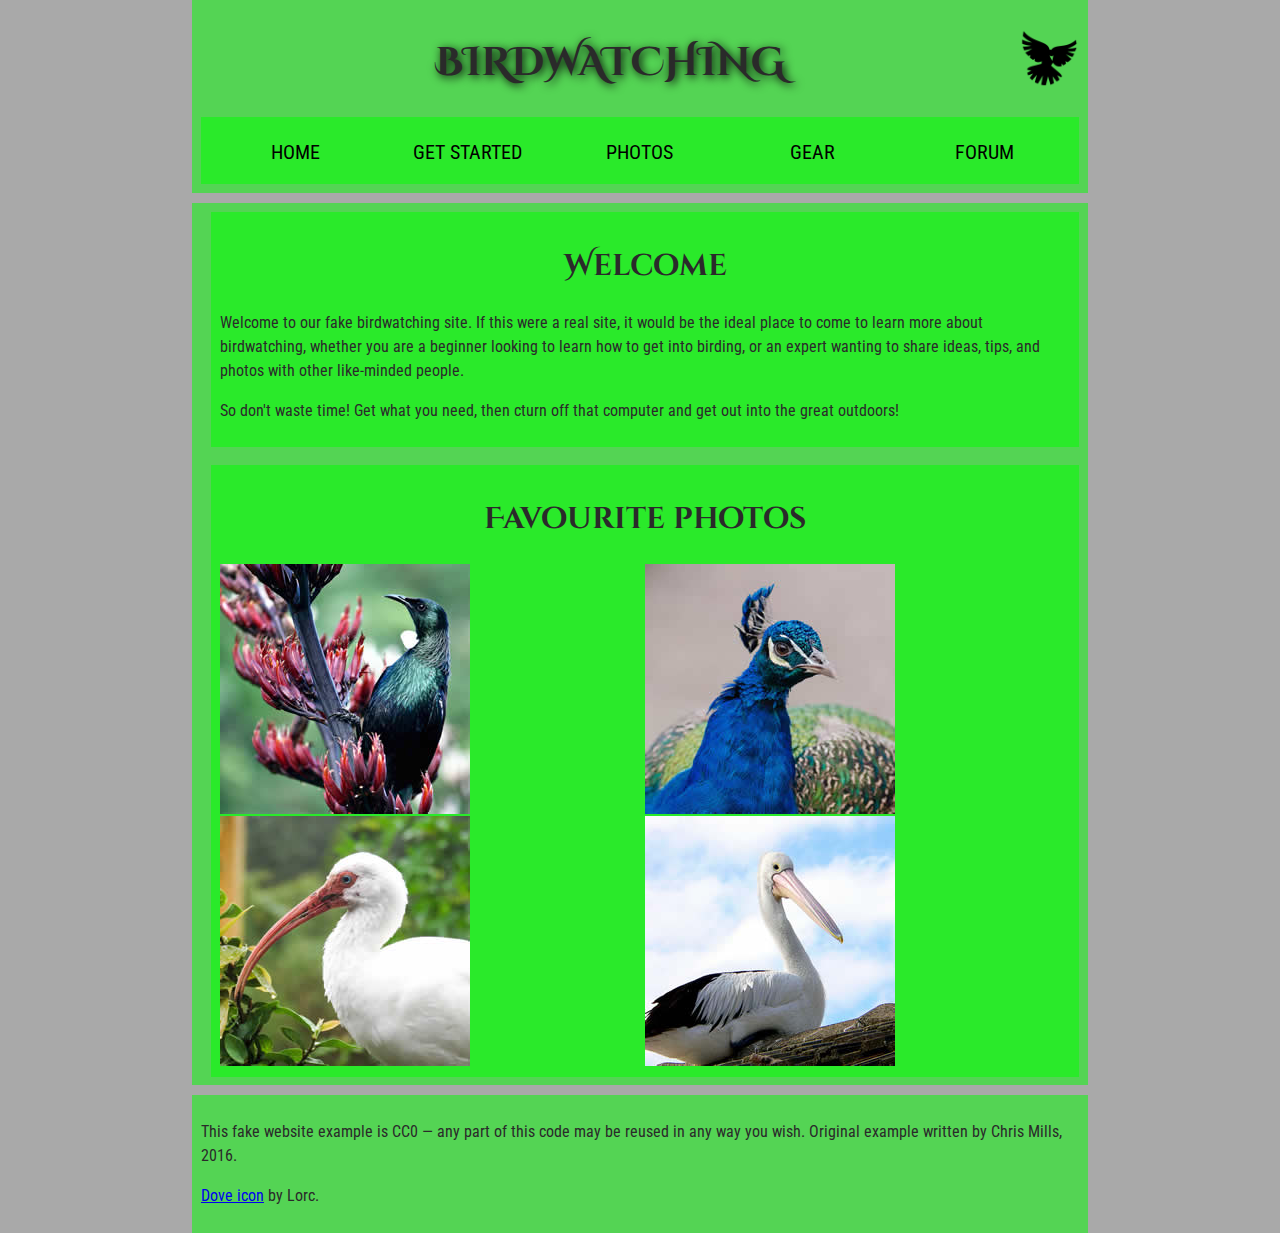
<file: assignment1part2/index.html>
<!DOCTYPE html>
<html lang="en">
  <head>
    <meta charset="utf-8">
    <title>Birdwatching</title>
    <link href="https://fonts.googleapis.com/css?family=Roboto+Condensed:300%7CCinzel+Decorative:700" rel="stylesheet">
    <!--[if lt IE 9]>
      <script src="https://cdnjs.cloudflare.com/ajax/libs/html5shiv/3.7.3/html5shiv.js"></script>
    <![endif]-->
    <link rel="stylesheet" href="style.css">
  </head>

  <body>


    <header> <h1>Birdwatching</h1>
      <img src="dove.png" alt="a simple dove logo">

  

  <nav>
    <ul>
      <li><span>Home</span></li>
      <li><a href="#">Get started</a></li>
      <li><a href="#">Photos</a></li>
      <li><a href="#">Gear</a></li>
      <li><a href="#">Forum</a></li>
    </ul>
  </nav>
</header>

<main>
  <aside>
    <style>
      aside {
        flex: 1;
        margin-left: 10px;
        padding: 1%;
      }
    </style>
  

    <h2>Welcome</h2>

    
      <p>Welcome to our fake birdwatching site. If this were a real site, it would be the ideal place to come to learn more about birdwatching, whether you are a beginner looking to learn how to get into birding, or an expert wanting to share ideas, tips, and photos with other like-minded people.</p>

      <p>So don't waste time! Get what you need, then cturn off that computer and get out into the great outdoors!</p>
  </aside>
 </main>
<main>
  <aside>
    <style>
      aside a {
       display: block;
       float: left;
       width: 50%;
      }
    </style>
      <h2>Favourite photos</h2>
   
     
      <a href="favorite-1.jpg"><img src="favorite-1_th.jpg" alt="Small black bird, black claws, long black slender beak, links to larger version of the image"></a>
      <a href="favorite-2.jpg"><img src="favorite-2_th.jpg" alt="Top half of a pretty bird with bright blue plumage on neck, light colored beak, blue headdress, links to larger version of the image"></a>
      <a href="favorite-3.jpg"><img src="favorite-3_th.jpg" alt="Top half of a large bird with white plumage, very long curved narrow light colored break, links to larger version of the image"></a>
      <a href="favorite-4.jpg"><img src="favorite-4_th.jpg" alt="Large bird, mostly white plumage with black plumage on back and rear, long straight white beak, links to larger version of the image"></a>
  </aside>
</main>
 
  <footer>
      <p>This fake website example is CC0 — any part of this code may be reused in any way you wish. Original example written by Chris Mills, 2016.</p>

      <p><a href="http://game-icons.net/lorc/originals/dove.html">Dove icon</a> by Lorc.</p>
  </footer>

  </body>
</html>
</file>
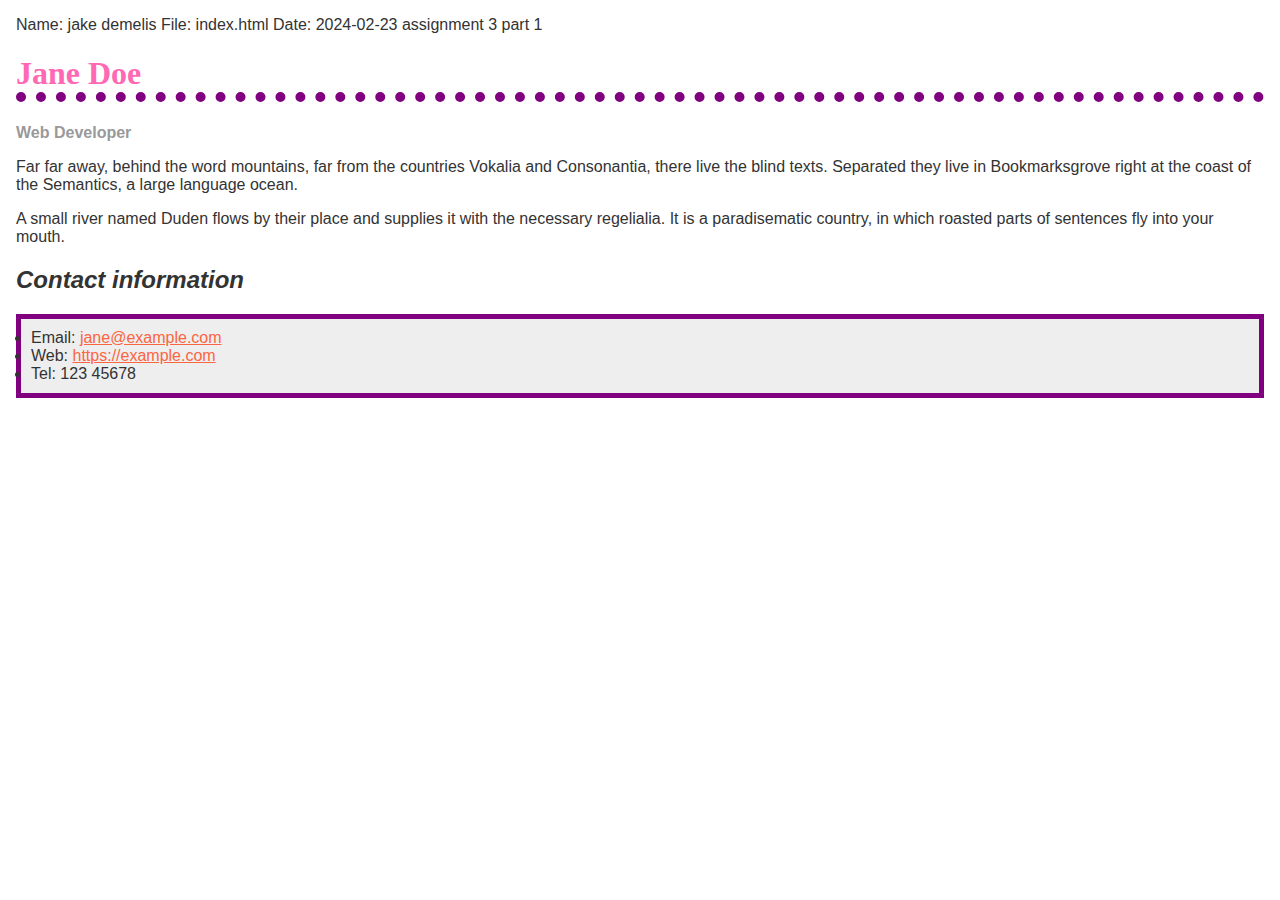
<file: assignment3/part1/index.html>
Name: jake demelis

File: index.html

Date: 2024-02-23

assignment 3 part 1



<!doctype html>
<html lang="en">
  <head>
    <meta charset="utf-8" />
    <meta name="viewport" content="width=device-width" />
    <title>Formatting a biography</title>
    <style>
      body {
        background-color: #fff;
        color: #333;
        font-family: Arial, Helvetica, sans-serif;
        padding: 1em;
        margin: 0;
      }

      h1 {
        color: hotpink;
        font-size: 2em;
        font-family: Georgia, "Times New Roman", Times, serif;
        border-bottom: 10px dotted purple;
      }

      h2 {
        font-size: 1.5em;
        font-style: italic;
      }

      .job-title {
        color: #999999;
        font-weight: bold;
      }
      ul {
        background-color: #eeeeee;
        border: 5px solid purple;
        padding: 10px;
      }  
      a:link,
      a:visited {
        color: #fb6542;
      }

      a:hover {
        color: green;
        text-decoration: none;
      }
    </style>
  </head>

  <body>
    <h1>Jane Doe</h1>
    <div class="job-title">Web Developer</div>
    <p>
      Far far away, behind the word mountains, far from the countries Vokalia
      and Consonantia, there live the blind texts. Separated they live in
      Bookmarksgrove right at the coast of the Semantics, a large language
      ocean.
    </p>

    <p>
      A small river named Duden flows by their place and supplies it with the
      necessary regelialia. It is a paradisematic country, in which roasted
      parts of sentences fly into your mouth.
    </p>

    <h2>Contact information</h2>
    <ul>
      <li>
        Email:
        <a href="mailto:jane@example.com">jane@example.com</a>
      </li>
      <li>
        Web:
        <a href="https://example.com">https://example.com</a>
      </li>
      <li>Tel: 123 45678</li>
    </ul>
  </body>
</html>
</file>
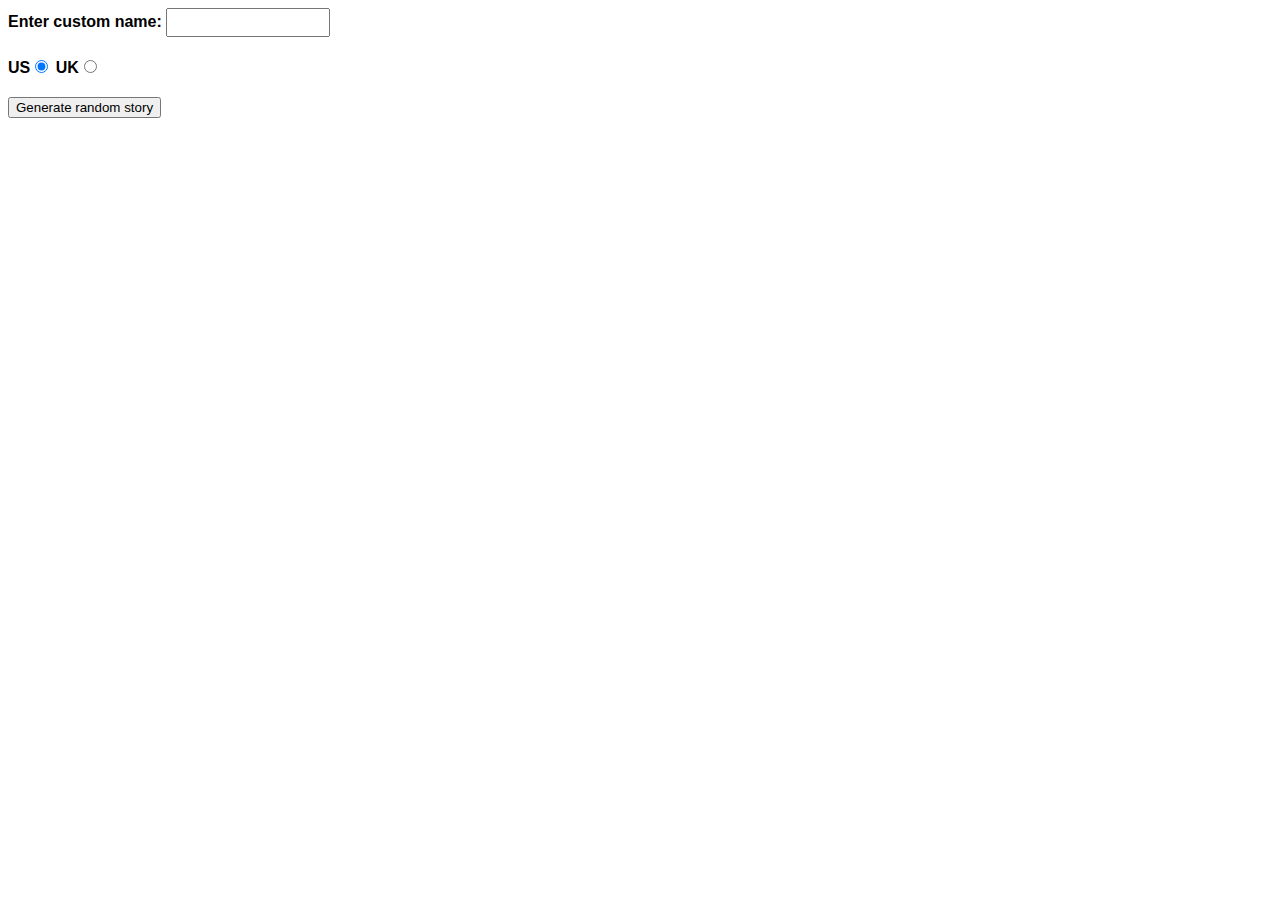
<file: assignment4/part1/index.html>
<!DOCTYPE html>
<html lang="en-US">
  <head>
    <meta charset="utf-8" />
    <meta name="viewport" content="width=device-width" />

    <title>Silly story generator</title>

    <style>
      body {
        font-family: helvetica, sans-serif;
        width: 350px;
      }

      label {
        font-weight: bold;
      }

      div {
        padding-bottom: 20px;
      }

      input[type="text"] {
        padding: 5px;
        width: 150px;
      }

      p {
        background: #ffc125;
        color: #5e2612;
        padding: 10px;
        visibility: hidden;
      }
    </style>
  </head>

  <body>
    <div>
      <label for="customname">Enter custom name:</label>
      <input id="customname" type="text" placeholder=""/>
    </div>
    <div>
      <label for="us">US</label
      ><input id="us" type="radio" name="ukus" value="us" checked/>
      <label for="uk">UK</label
      ><input id="uk" type="radio" name="ukus" value="uk"/>
    </div>
    <div>
      <button class="randomize">Generate random story</button>
    </div>

    <p class="story"></p>
    <script src="main.js"></script>
  </body>
</html>
</file>
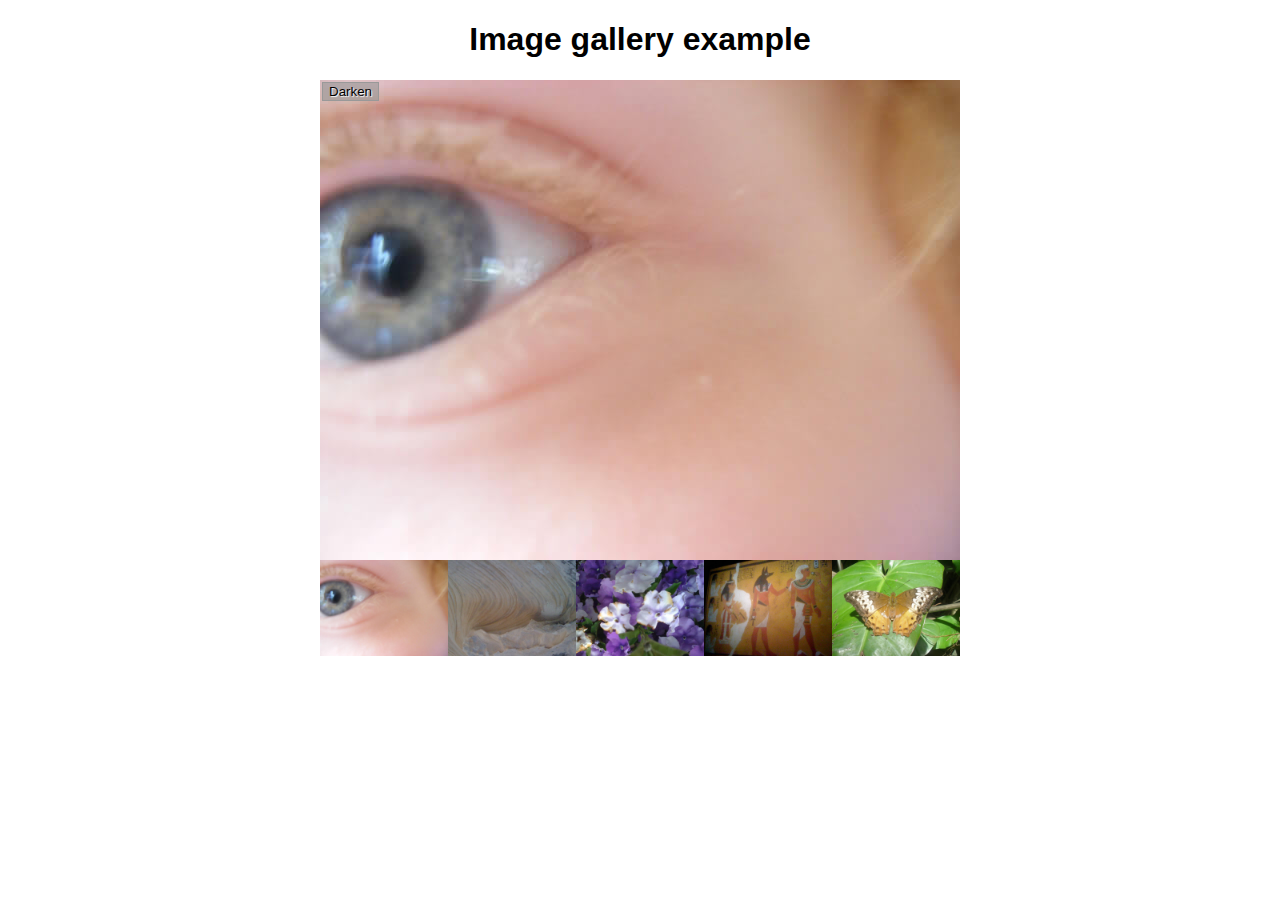
<file: assignment4/part2/index.html>
<!DOCTYPE html>
<html lang="en-US">
  <head>
    <meta charset="utf-8">
    <meta name="viewport" content="width=device-width">
    <title>Image gallery</title>

    <link rel="stylesheet" href="style.css">
    
  </head>

  <body>
    <h1>Image gallery example</h1>

    <div class="full-img">
      <img class="displayed-img" src="images/pic1.jpg" alt="Closeup of a human eye">
      <div class="overlay"></div>
      <button class="dark">Darken</button>
    </div>

    <div class="thumb-bar">


    </div>
    <script src="main.js"></script>
  </body>
</html>
</file>
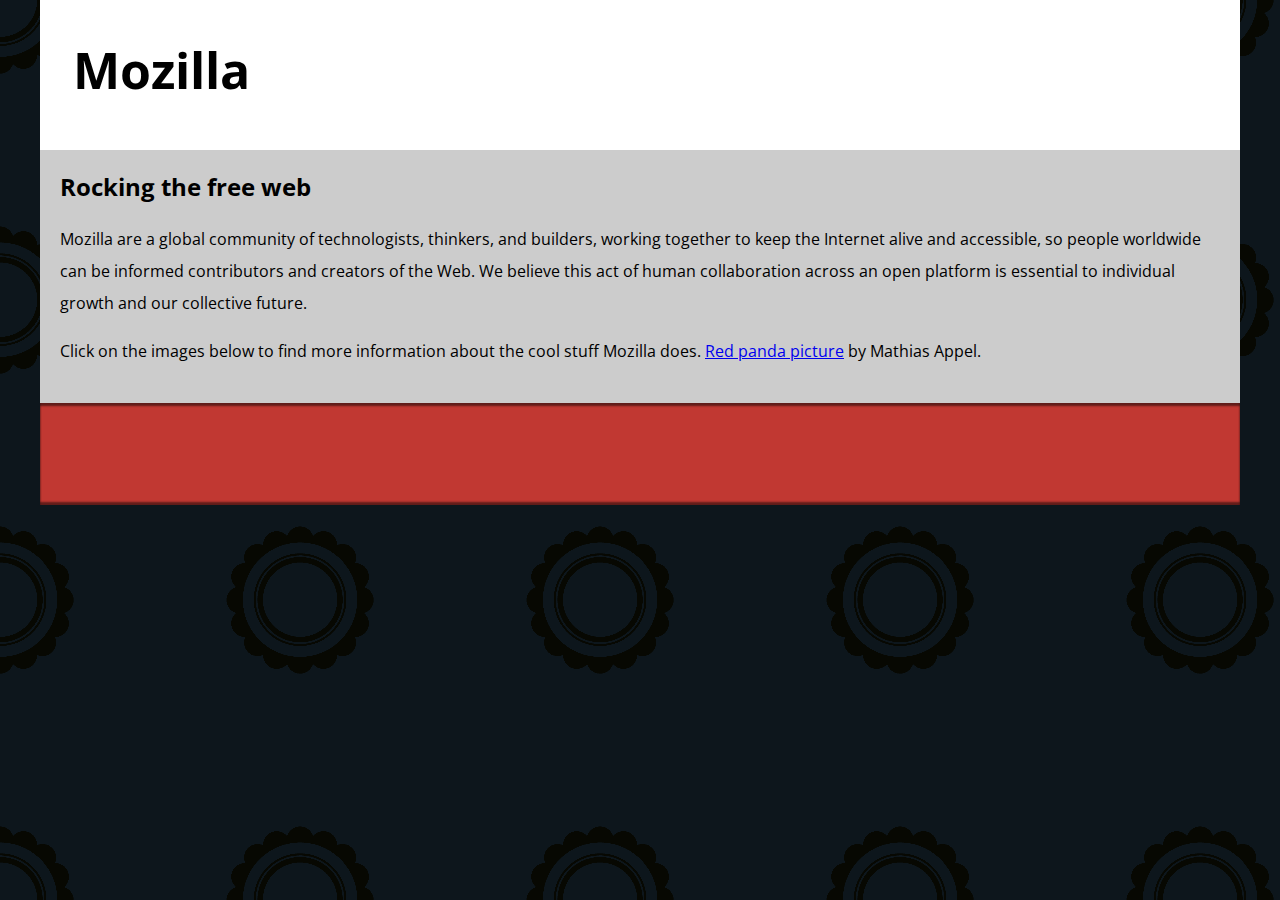
<file: assignment2/index1.html>
<!DOCTYPE html>
<html lang="en-US">
  <head>
    <meta charset="utf-8">
    <meta name="viewport" content="width=device-width">
    <title>Mozilla splash page</title>
    <link href='https://fonts.googleapis.com/css?family=Open+Sans:400,700' rel='stylesheet' type='text/css'>
    <style>
      /* header and body setup */

      html {
        font-family: 'Open Sans', sans-serif;
        background: url(pattern.png);
      }

      body {
        width: 100%;
        max-width: 1200px;
        margin: 0 auto;
        background-color: white;
        position: relative;
      }

      /* Header styling */

      header {
        height: 150px;
      }

      header img {
        width: 100px;
        position: absolute;
        right: 32.5px;
        top: 32.5px;
      }

      h1 {
        font-size: 50px;
        line-height: 140px;
        margin: 0 0 0 32.5px;
      }

      /* main section and video styling */

      main {
        background: #ccc;
      }

      article {
        padding: 20px;
      }

      h2 {
        margin-top: 0;
      }

      p {
        line-height: 2;
      }

      iframe {
        float: left;
        margin: 0 20px 20px 0;
        max-width: 100%;
      }

      /* further info links */

      .further-info {
        clear: left;
        padding: 40px 0;
        background: #c13832;
        box-shadow: inset 0 3px 2px rgba(0,0,0,0.5),
                    inset 0 -3px 2px rgba(0,0,0,0.5);
      }

      .further-info a {
        width: 25%;
        display: block;
        float: left;
      }

      .further-info img {
        max-width: 100%;
      }

      .clearfix {
        clear: both;
      }

      /* Red panda image */

      .red-panda img {
        display: block;
        max-width: 100%;
      }
    </style>
  </head>
  <body>
    <header>
      <h1>Mozilla</h1>
      <!-- insert <img> element, link to the small
          version of the Firefox logo -->

    </header>

    <main>
      <article>
        <!-- insert iframe from youtube -->

        <h2>Rocking the free web</h2>

        <p>Mozilla are a global community of technologists, thinkers, and builders, working together to keep the Internet alive and accessible, so people worldwide can be informed contributors and creators of the Web. We believe this act of human collaboration across an open platform is essential to individual growth and our collective future.</p>

        <p>Click on the images below to find more information about the cool stuff Mozilla does. <a href="https://www.flickr.com/photos/mathiasappel/21675551065/">Red panda picture</a> by Mathias Appel.</p>
      </article>

      <div class="further-info">
        <!-- insert images with srcsets and sizes -->
        <a href="https://www.mozilla.org/en-US/firefox/new/">
          <img>
        </a>
        <a href="https://www.mozilla.org/">
          <img>
        </a>
        <a href="https://addons.mozilla.org/">
          <img>
        </a>
        <a href="https://developer.mozilla.org/en-US/">
          <img>
        </a>
        <div class="clearfix"></div>
      </div>

      <div class="red-panda">
        <!-- insert picture element -->
      </div>

    </main>
  </body>
</html>
</file>
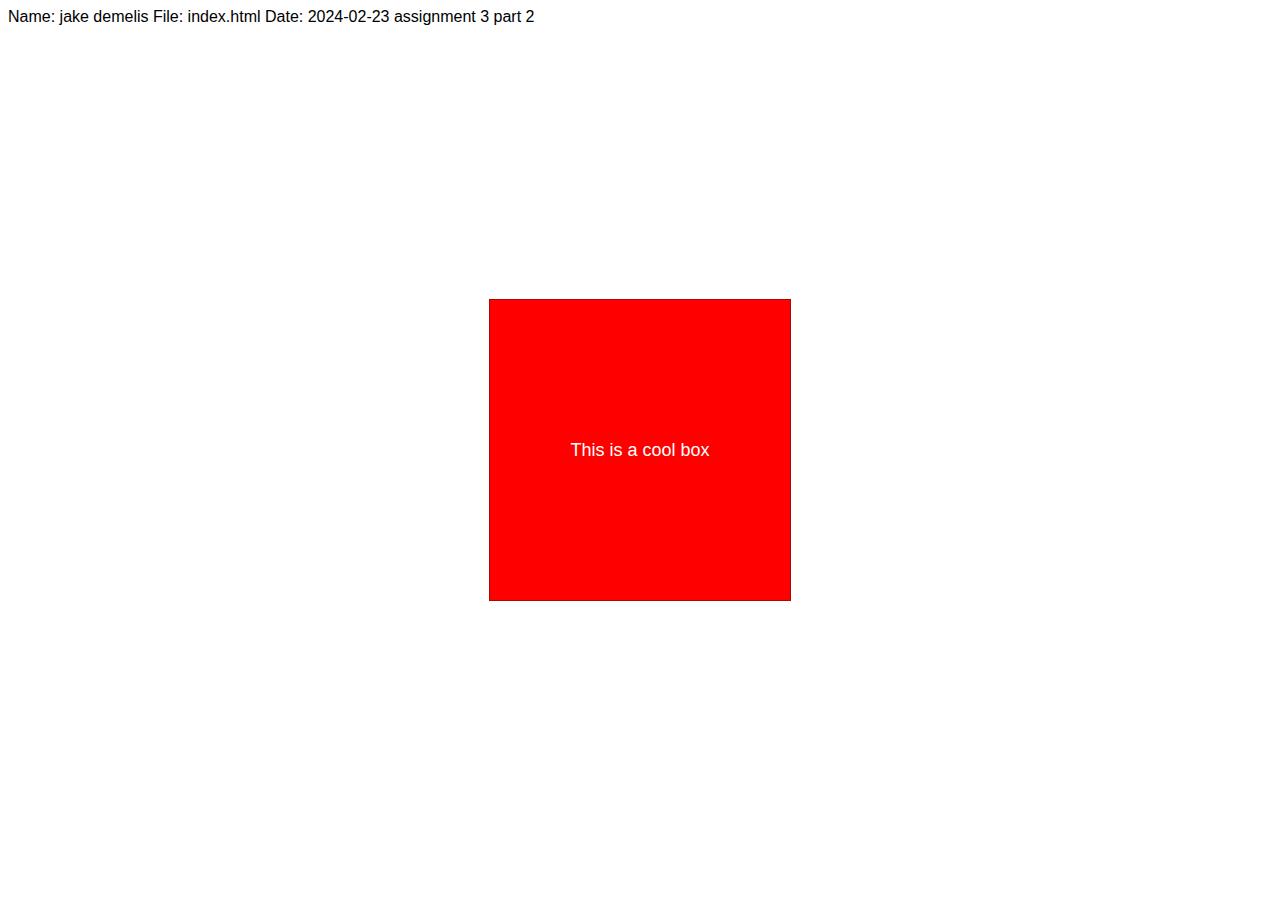
<file: assignment3/part2/indexx.html>
Name: jake demelis

File: index.html

Date: 2024-02-23

assignment 3 part 2





<!DOCTYPE html>
<html lang="en-US">
  <head>
    <meta charset="utf-8">
    <meta name="viewport" content="width=device-width">
    <title>Cool box</title>
    <style>
      html {
        font-family: sans-serif;
      }

      div { width: 300px;
      height: 300px;
      
      margin: auto;
      position: absolute;
      top: 0; bottom: 0; right: 0;  left: 0;
      
      display: flex;
      justify-content: center;
      align-items: center;
      font-size: 18px;
      
      background-color: red;
      color: rgb(255, 255, 255);
      text-shadow: 1px rgb(99, 99, 99);
      
      border: 5px;
      border: 1px solid rgb(171, 5, 5);
      
      background: linear-gradient(to bottom right, rgba(0, 0, 0, 0), rgrgba(0, 0, 0, 0.6)30%, rgba(0, 0, 0, 0.6));
      
      box-shadow: 2px rgba(0, 0, 0, 0.6),   
      insert 1px 1px 2px rgba(255,255,255,0.6)
      insert -1px -1px 2px rgba(0, 0, 0, 0.6);
      }
    </style>

    
  </head>
  <body>
      <div>This is a cool box</div>
  </body>
</html>
</file>
<file: assignment1part2/style.css>
/* || General setup */

html,
body {
  margin: 0;
  padding: 0;
}

html {
  font-size: 10px;
  background-color: #a9a9a9;
}

body {
  width: 70%;
  min-width: 800px;
  margin: 0 auto;
}

/* || typography */

h1,
h2,
h3 {
  font-family: 'Cinzel Decorative', cursive;
  color: #2a2a2a;
}

p,
input,
li {
  font-family: 'Roboto Condensed', sans-serif;
  color: #2a2a2a;
}

h1 {
  font-size: 4rem;
  text-align: center;
  text-shadow: 2px 2px 10px black;
}

h2 {
  font-size: 3rem;
  text-align: center;
}

h3 {
  font-size: 2.2rem;
}

p,
li {
  font-size: 1.6rem;
  line-height: 1.5;
}

/* || header layout */

header {
  margin-bottom: 10px;
  display: flex;
  flex-flow: row wrap;
}

body>* {
  background-color: rgb(255, 0, 0);
  padding: 1%;
}

main,
header,
nav,
article,
aside,
footer,
section {
  background-color: rgba(0, 255, 0, 0.5);
  padding: 1%;
}

h1 {
  flex: 5;
  text-transform: uppercase;
}

header img {
  display: block;
  height: 60px;
  padding-top: 20.15px;
}

nav {
  height: 50px;
  flex: 100%;
  display: flex;
}

nav ul {
  padding: 0;
  list-style-type: none;
  flex: 2;
  display: flex;
}

nav li {
  display: inline;
  text-align: center;
  flex: 1;
}

nav a,
nav span {
  display: inline-block;
  font-size: 2rem;
  height: 3rem;
  line-height: 1.7;
  text-transform: uppercase;
  text-decoration: none;
  color: black;

}

/* || main layout */

main {
  display: flex;
}

article,
section {
  flex: 4;
}

aside {
  flex: 1;
  margin-left: 10px;
  padding: 1%;
}

aside a {
  display: block;
  float: left;
  width: 50%;
}

q {
  max-width: 100%;
}

footer {
  margin-top: 10px;
}
</file>
<file: assignment4/part2/style.css>
h1 {
  font-family: helvetica, arial, sans-serif;
  text-align: center;
}

body {
  width: 640px;
  margin: 0 auto;
}

.full-img {
  position: relative;
  display: block;
  width: 640px;
  height: 480px;
}

.overlay {
  position: absolute;
  top: 0;
  left: 0;
  width: 640px;
  height: 480px;
  background-color: rgba(0,0,0,0);
}

button {
  border: 0;
  background: rgba(150,150,150,0.6);
  text-shadow: 1px 1px 1px white;
  border: 1px solid #999;
  position: absolute;
  cursor: pointer;
  top: 2px;
  left: 2px;
}

.thumb-bar img {
  display: block;
  width: 20%;
  float: left;
  cursor: pointer;
}
</file>
